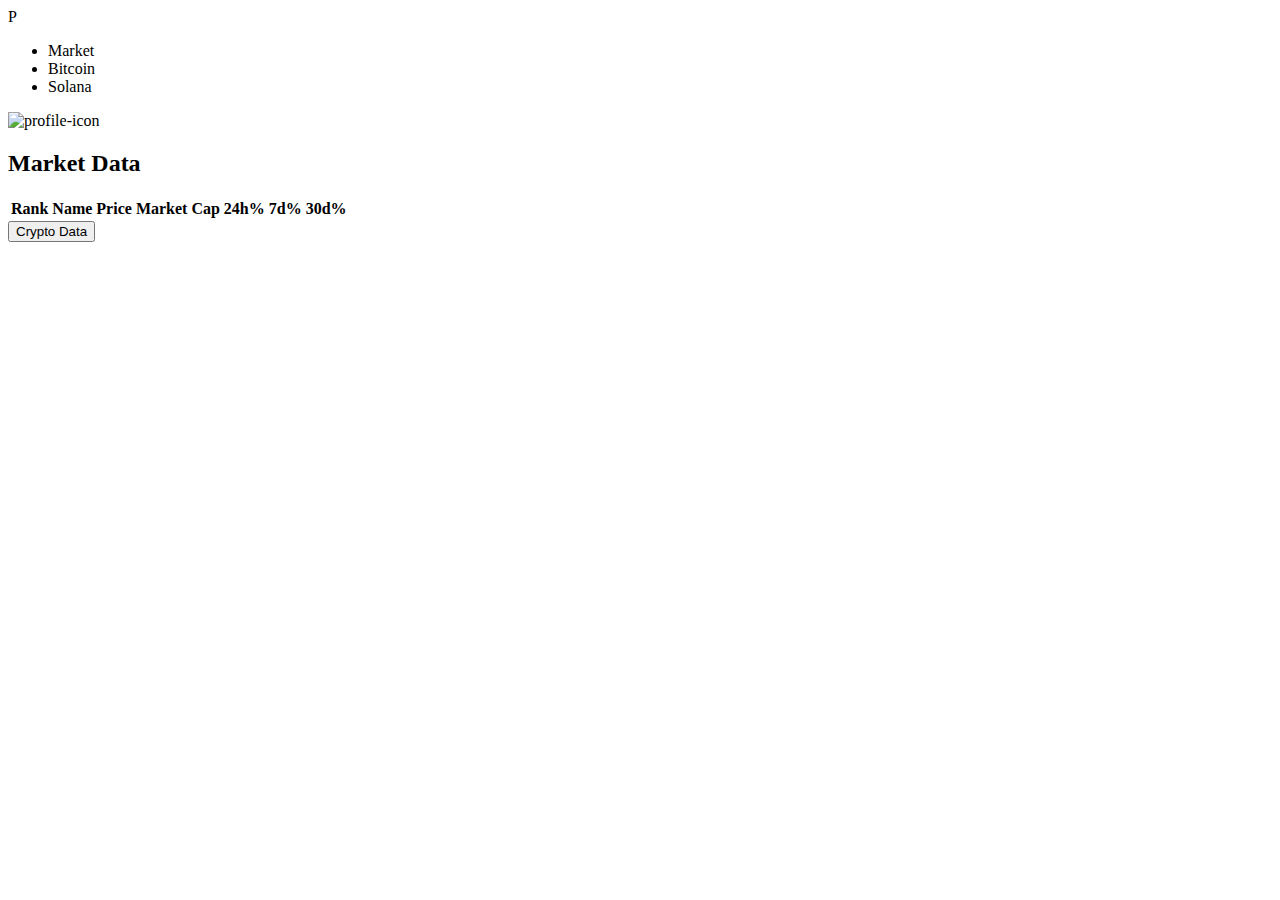
<file: src/main/resources/templates/market.html>
<!DOCTYPE html>
<html lang="en">
<head>
    <meta charset="UTF-8">
    <title>Market | Panoptium</title>
    <link rel="stylesheet" th:href="@{/css/general.css}">
    <link rel="stylesheet" th:href="@{/css/market.css}">
</head>
<body>
    <header>
        <div class="header-inner">
            <div class="logo">
                <a th:href="@{/}">P</a>
            </div>

            <nav class="navigation-panel">
                <ul>
                    <li><a class="market" th:href="@{/market}">Market</a></li>
                    <li><a class="btc" th:href="@{/bitcoin}">Bitcoin</a></li>
                    <li><a class="sol" th:href="@{#}">Solana</a></li>
                </ul>
            </nav>


            <div class="profile">
                <img th:src="@{/images/profile.png}" alt="profile-icon">
            </div>
        </div>
    </header>

    <div class="wrapper">
        <div class="content-wrapper">
            <h2 id="market-data">Market Data</h2>

            <table class="top-100-coins-table">
                <thead>
                <tr>
                    <th>Rank</th>
                    <th>Name</th>
                    <th>Price</th>
                    <th>Market Cap</th>
                    <th>24h%</th>
                    <th>7d%</th>
                    <th>30d%</th>
                </tr>
                </thead>
                <tbody>
                </tbody>
            </table>

            <div class="button-container">
                <button id="crypto-data-button">Crypto Data</button>
            </div>
        </div>
    </div>

<script th:type="module" th:src="@{/js/market.js}"></script>
</body>
</html>
</file>
